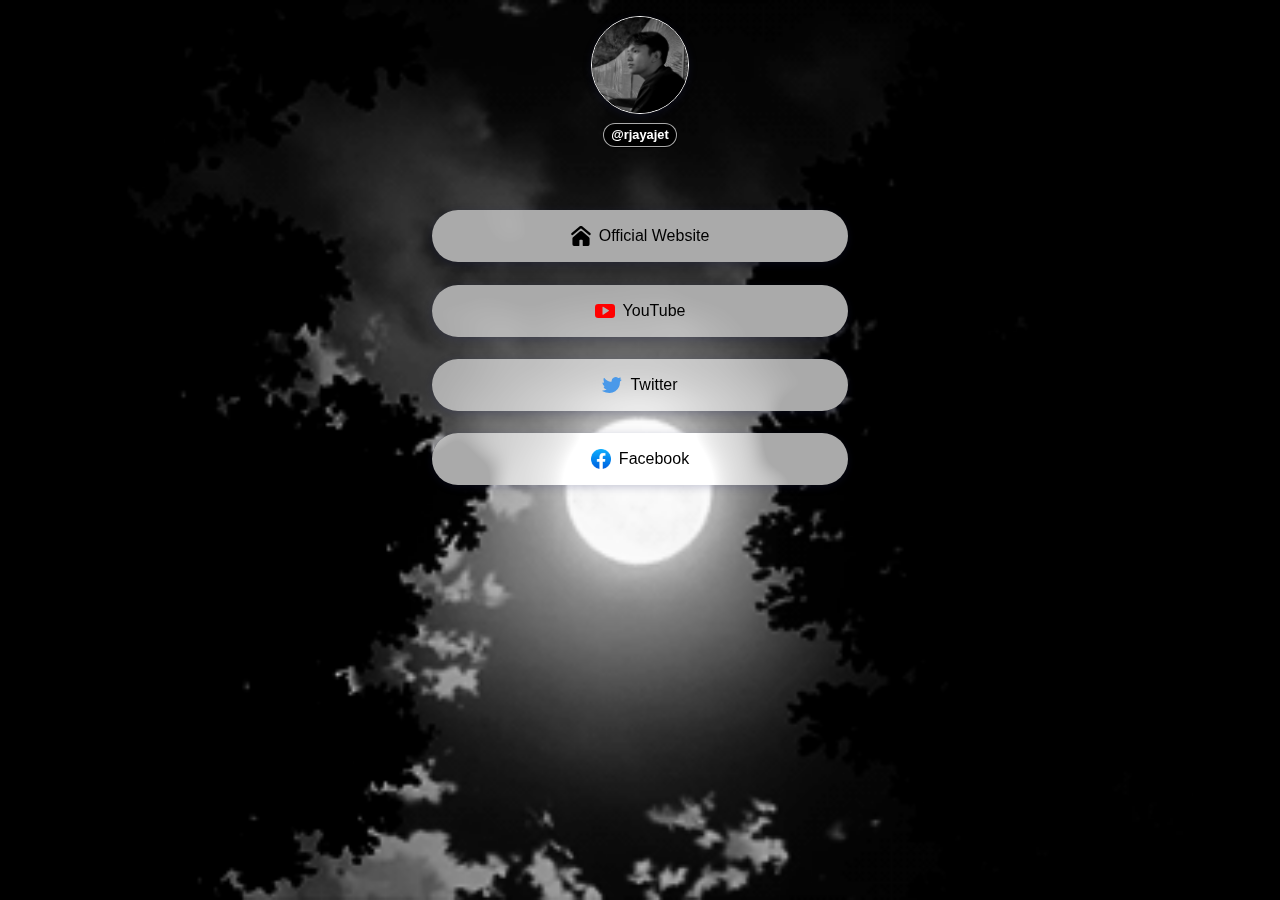
<file: index.html>
<!doctype html>
<html>
  <head>
    <meta charset="utf-8" />
    <title>Roland Jay Ajet - Links</title>
    <meta name="viewport" content="withd=device-width, initial-scale=1" />
    <link rel="stylesheet" href="./index.css" />
  </head>
  <body>
    <main>
      <header>
        <img src="./images/takuya.jpg" />
        <h1>@rjayajet
        </h1>
      </header>
      <ul>
        <li>
          <a href="">
            <img src="./images/homepage.svg" alt="Homepage" width="20" />
            Official Website
          </a>
        </li>
        <li>
          <a href="https://www.youtube.com/channel/UCDTq3gwA2_CPGooT5ixIv3g">
            <img src="./images/youtube.svg" alt="YouTube" width="20" />
            YouTube
          </a>
        </li>
        <li>
          <a href="https://twitter.com/humoristNFT">
            <img src="./images/twitter.svg" alt="Twitter" width="20" />
            Twitter
          </a>
        </li>
        <li>
          <a href="https://www.facebook.com/rjay.ajet">
            <img src="./images/Facebook.png" alt="Facebook" width="20" />
            Facebook
          </a>
        </li>
      </ul>
    </main>
  </body>
</html>
</file>
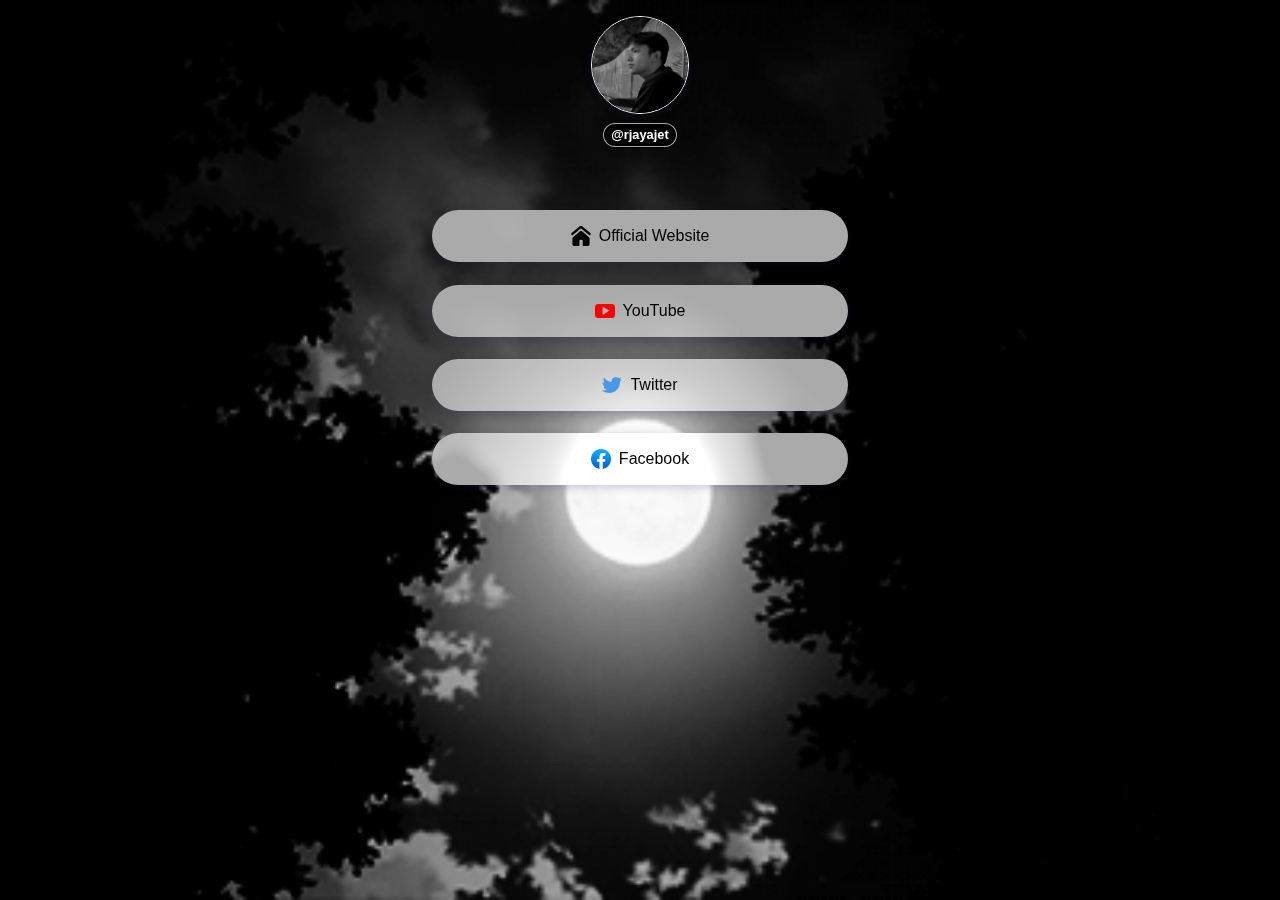
<file: mywebsite.html>
<!doctype html>
<html>
  <head>
    <meta charset="utf-8" />
    <title>Roland Jay Ajet - Links</title>
    <link rel="stylesheet" href="./mywebsite.css" />
  </head>
  <body>
    <main>
      <header>
        <img src="./images/takuya.jpg" />
        <h1>@rjayajet
        </h1>
      </header>
      <ul>
        <li>
          <a href="">
            <img src="./images/homepage.svg" alt="Homepage" width="20" />
            Official Website
          </a>
        </li>
        <li>
          <a href="https://www.youtube.com/channel/UCDTq3gwA2_CPGooT5ixIv3g">
            <img src="./images/youtube.svg" alt="YouTube" width="20" />
            YouTube
          </a>
        </li>
        <li>
          <a href="https://twitter.com/humoristNFT">
            <img src="./images/twitter.svg" alt="Twitter" width="20" />
            Twitter
          </a>
        </li>
        <li>
          <a href="https://www.facebook.com/rjay.ajet">
            <img src="./images/Facebook.png" alt="Facebook" width="20" />
            Facebook
          </a>
        </li>
      </ul>
    </main>
  </body>
</html>
</file>
<file: index.css>
body, html {
    margin: 0;
    padding: 0;
    font-family: 'Open Sans' , sans-serif;
    color: #fff;
}

body {
    background:url(./images/R.gif) repeat center center fixed; 
    background-size: cover;
}

header {
    margin-top: 1em;
    text-align: center;
    display: flex;
    flex-direction: column;
    align-items: center;
}    

header > img {
    width: 6em;
    height: 6em;
    border-radius: 100%;
    border: 1px solid #fff;
    box-shadow: rgb(28 32 93 / 24%) 0px 2px 8px 0px;
}

header > h1 {
    display: inline-block;
    font-size: 0.8em;
    font-weight: bold;
    border-radius: 1em;
    background-color: #000a;
    color: #fff;
    padding: 0.3em 0.6em;
    border: 1px solid #fffa;
    backdrop-filter: blur(10px) saturate(160) contrast(180%);
    -webkit-backdrop-filter: blur(10px) saturate(160) contrast(180%);
}

 ul {
    box-sizing: border-box;
    list-style: none;
    margin: 0 auto;
    padding: 2em;
    max-width: 480px ;
}

ul > li {
    background-color: #fffa;
    backdrop-filter: blur(10px) saturate(160) contrast(180%);
    -webkit-backdrop-filter: blur(10px) saturate(160) contrast(180%);
    border-radius: 10em;
    padding: 1em;
    margin: 1.4em 0;
    box-shadow: rgb(28 32 93 / 24%) 0px 2px 8px 0px;
}

ul > li > a {
    display: flex;
    flex-direction: row;
    justify-content: center;
    align-items: center;
    gap: 0.5em;      
}

a {
    color: black;
    text-decoration: none;
}
</file>
<file: mywebsite.css>
body, html {
    margin: 0;
    padding: 0;
    font-family: 'Open Sans' , sans-serif;
    color: #fff;
}

body {
    background:url(./images/R.gif) repeat center center fixed; 
    background-size: cover;
}

header {
    margin-top: 1em;
    text-align: center;
    display: flex;
    flex-direction: column;
    align-items: center;
}    

header > img {
    width: 6em;
    height: 6em;
    border-radius: 100%;
    border: 1px solid #fff;
    box-shadow: rgb(28 32 93 / 24%) 0px 2px 8px 0px;
}

header > h1 {
    display: inline-block;
    font-size: 0.8em;
    font-weight: bold;
    border-radius: 1em;
    background-color: #000a;
    color: #fff;
    padding: 0.3em 0.6em;
    border: 1px solid #fffa;
    backdrop-filter: blur(10px) saturate(160) contrast(180%);
    -webkit-backdrop-filter: blur(10px) saturate(160) contrast(180%);
}

 ul {
    box-sizing: border-box;
    list-style: none;
    margin: 0 auto;
    padding: 2em;
    max-width: 480px ;
}

ul > li {
    background-color: #fffa;
    backdrop-filter: blur(10px) saturate(160) contrast(180%);
    -webkit-backdrop-filter: blur(10px) saturate(160) contrast(180%);
    border-radius: 10em;
    padding: 1em;
    margin: 1.4em 0;
    box-shadow: rgb(28 32 93 / 24%) 0px 2px 8px 0px;
}

ul > li > a {
    display: flex;
    flex-direction: row;
    justify-content: center;
    align-items: center;
    gap: 0.5em;      
}

a {
    color: black;
    text-decoration: none;
}
</file>
